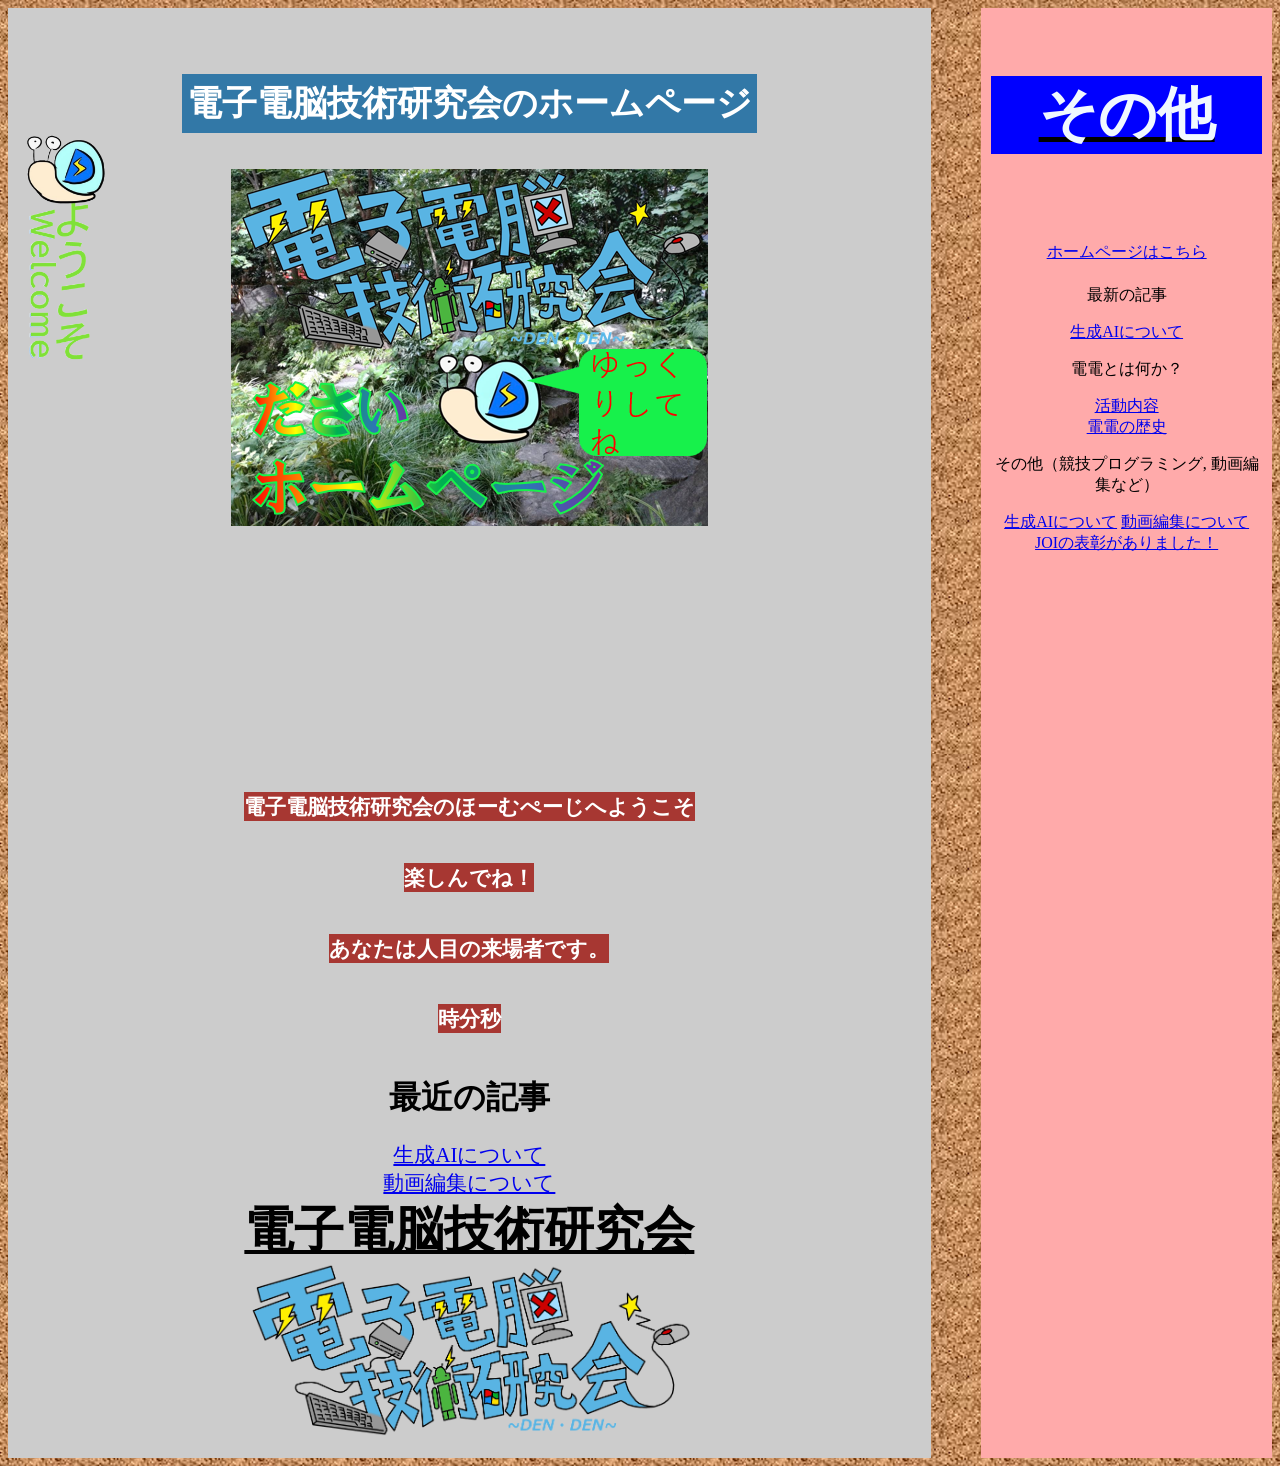
<file: index.html>
<!DOCTYPE html>
<!DOCTYPE html>
  <html>
    <head>
      <meta charset="utf-8">
      <meta name="viewport" content="width=device-width, initial-scale=1">
      <title>電電ページ</title>
      <link href="test.css" rel="stylesheet" type="text/css">
      <link rel="icon" href="icon_Nobackground.png">
    
      
      
      <style>
        p{
          text-align:center;
        }
  </style>
    </head>
    <body background="3.png">
    <div class="container">
      <div class="main-contents">
    　<div style="text-align: center;"><p style="
      display: inline-block;
      font-size: 2.2rem;
      font-weight: 600;
      line-height: 1.4em;
      padding: 5px;
      background:#11669fd2;
      color: white;"
     >電子電脳技術研究会のホームページ</p></div>
     <div style="text-align: center";><img src="1.png" alt="" ></div>
     <div style="position: relative; /* 今の位置を基準 */
     top: -400px; /* 上から10px */
     left: 0px; /* 左から20px */"><img src="背景透過.png" style="width: 10%;height: 10%;"></div>
     <div style="text-align: center;"><p style="
      display: inline-block;
      font-size: 1.3rem;
      font-weight: 600;
      line-height: 1.4em;
      
      background:#9f1811d2;
      color: white;">電子電脳技術研究会のほーむぺーじへようこそ</p>
          <div style="text-align: center;"><p style="
            display: inline-block;
            font-size: 1.3rem;
            font-weight: 600;
            line-height: 1.4em;
            
            background:#9f1811d2;
            color: white;">楽しんでね！</p>
          <div style="text-align: center;"><p style="
            display: inline-block;
            font-size: 1.3rem;
            font-weight: 600;
            line-height: 1.4em;
            
            background:#9f1811d2;
            color: white;">あなたは人目の来場者です。</p>
          <div style="text-align: center;"><p style="
           display: inline-block;
           font-size: 1.3rem;
           font-weight: 600;
           line-height: 1.4em;

           background:#9f1811d2;
           color: white;">時分秒</p>
          <div style="text-align: center;">
            <h1>最近の記事</h1>
            <a href="https://tsukuba-denden.github.io/posts/%E7%94%9F%E6%88%90ai/" style="font-size: 1.3rem;">生成AIについて</a><br>
            <a href="https://tsukuba-denden.github.io/posts/%E5%8B%95%E7%94%BB%E7%B7%A8%E9%9B%86/"style="font-size: 1.3rem;">動画編集について</a>
            <br>
          <a href="https://tsukuba-denden.github.io/" style="      font-size: 3.1rem; color: black; font-weight: bold;">電子電脳技術研究会</h1><br>
          <a href="https://tsukuba-denden.github.io/" style="      font-size: 3.1rem; color: black;">  <img src="logo.png" style="height: 50%; width: 50%;">
                      </div>
           </div>
          </div>
          </div>
          </div>
      </div>
    <div class="side-menu">
      <div style="text-align: center;"  ><h3 style="color: aliceblue;background-color: blue;">その他</h3>
        <a href="https://tsukuba-denden.github.io">ホームページはこちら</a>
       <div style="text-align: center;"  ><p>最新の記事</p></div>
       <a href="https://tsukuba-denden.github.io/posts/%E7%94%9F%E6%88%90ai/">生成AIについて</a>
       <p>電電とは何か？</p>
       <a href="https://tsukuba-denden.github.io/posts/%E6%B4%BB%E5%8B%95%E5%86%85%E5%AE%B9/">活動内容</a><br>
       <a href="https://tsukuba-denden.github.io/posts/history/">電電の歴史</a>
       <p>その他（競技プログラミング,
        動画編集など）</p>
       <a href="https://tsukuba-denden.github.io/posts/%E7%94%9F%E6%88%90ai/">生成AIについて</a>
       <a href="https://tsukuba-denden.github.io/posts/%E5%8B%95%E7%94%BB%E7%B7%A8%E9%9B%86/">動画編集について</a>
       <a href="https://tsukuba-denden.github.io/posts/joi2024%E8%A1%A8%E5%BD%B0/">JOIの表彰がありました！</a>


      
      </div>　
  　</div>

    

    </body>
</html>
</file>
<file: test.css>
.container {
  width: 100%;
  margin: 0 auto;
  display: flex;
  justify-content: space-between;
  flex-direction: row;
}
.side-menu {
  width: 23%;
  padding: 10px;
  background-color: #faa;

}

.main-contents {
  width: 73%;
  padding: 10px;
  background-color: #ccc;
}
.side-menu, .main-contents {
  box-sizing: border-box;
}
</file>
